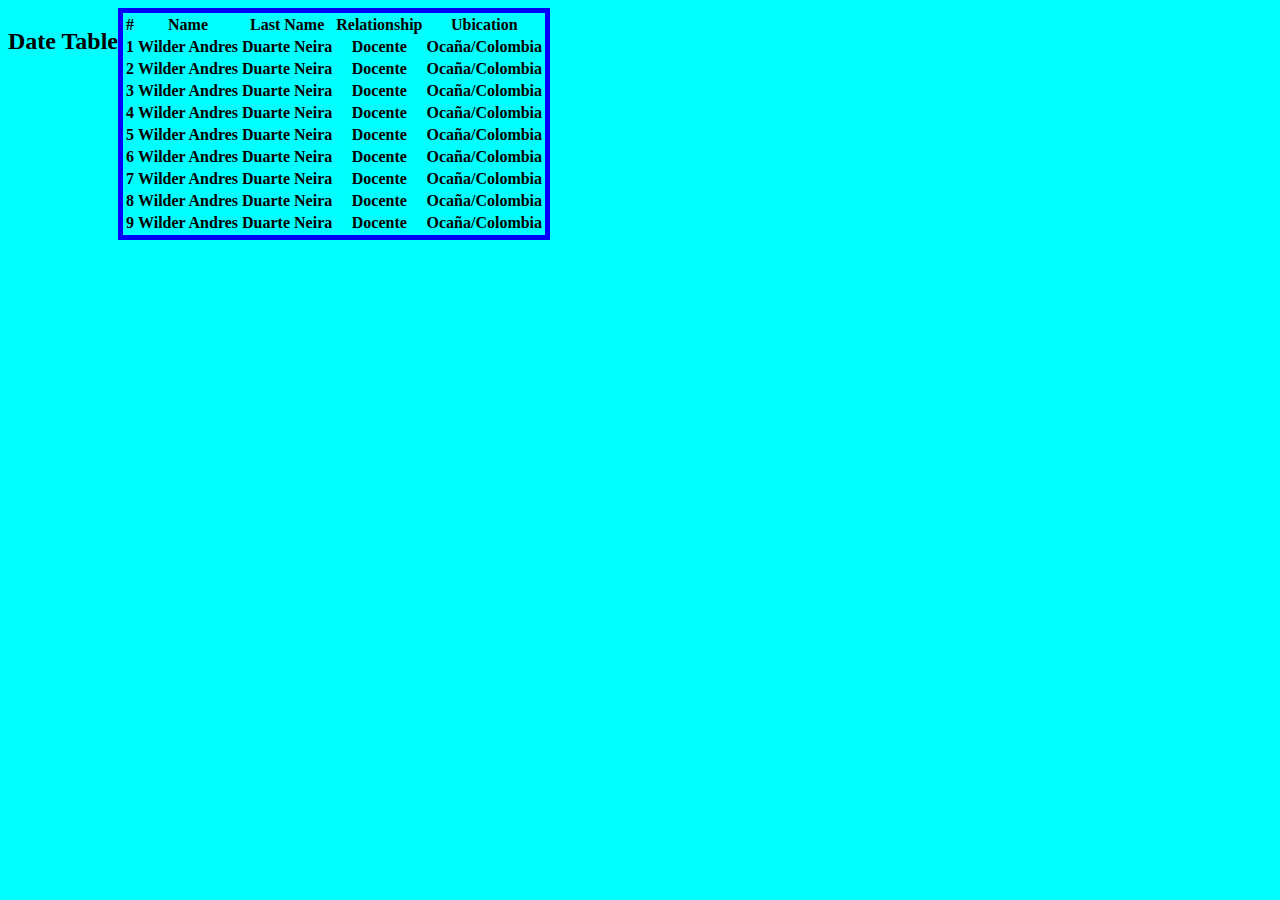
<file: table.html>
<!DOCTYPE html>
<html lang="en">
<head>
    <meta charset="UTF-8">
    <meta http-equiv="X-UA-Compatible" content="IE=edge">
    <meta name="viewport" content="width=device-width, initial-scale=1.0">
    <title>Document</title>
    <style>
        * {
            background-color: aqua;
        }
        .container {
            display: flex;
        }

        h2 {
            justify-content: center;
            align-items: center;
        }

        .table {
            justify-content: center;
            align-items: center;
        }
        .container .table {
            margin-right: 100px;
            border: 5px solid blue;
        }


    </style>
</head>
<body>
    <div class="container">
        <div class="titulo"><h2>Date Table</h2></div>
        <div class="table">
            <table>
                <thead>
                    <tr>
                        <th>#</th>
                        <th>Name</th>
                        <th>Last Name</th>
                        <th>Relationship</th>
                        <th>Ubication</th>
                    </tr>
                    <tr>
                        <th>1</th>
                        <th>Wilder Andres</th>
                        <th>Duarte Neira</th>
                        <th>Docente</th>
                        <th>Ocaña/Colombia</th>
                    </tr>
                    <tr>
                        <th>2</th>
                        <th>Wilder Andres</th>
                        <th>Duarte Neira</th>
                        <th>Docente</th>
                        <th>Ocaña/Colombia</th>
                    </tr>
                    <tr>
                        <th>3</th>
                        <th>Wilder Andres</th>
                        <th>Duarte Neira</th>
                        <th>Docente</th>
                        <th>Ocaña/Colombia</th>
                    </tr>
                    <tr>
                        <th>4</th>
                        <th>Wilder Andres</th>
                        <th>Duarte Neira</th>
                        <th>Docente</th>
                        <th>Ocaña/Colombia</th>
                    </tr>
                    <tr>
                        <th>5</th>
                        <th>Wilder Andres</th>
                        <th>Duarte Neira</th>
                        <th>Docente</th>
                        <th>Ocaña/Colombia</th>
                    </tr>
                    <tr>
                        <th>6</th>
                        <th>Wilder Andres</th>
                        <th>Duarte Neira</th>
                        <th>Docente</th>
                        <th>Ocaña/Colombia</th>
                    </tr>
                    <tr>
                        <th>7</th>
                        <th>Wilder Andres</th>
                        <th>Duarte Neira</th>
                        <th>Docente</th>
                        <th>Ocaña/Colombia</th>
                    </tr>
                    <tr>
                        <th>8</th>
                        <th>Wilder Andres</th>
                        <th>Duarte Neira</th>
                        <th>Docente</th>
                        <th>Ocaña/Colombia</th>
                    </tr>                    <tr>
                        <th>9</th>
                        <th>Wilder Andres</th>
                        <th>Duarte Neira</th>
                        <th>Docente</th>
                        <th>Ocaña/Colombia</th>
                    </tr>
            
                </thead>
            </table>
        </div>
    </div>
</body>
</html>
</file>
